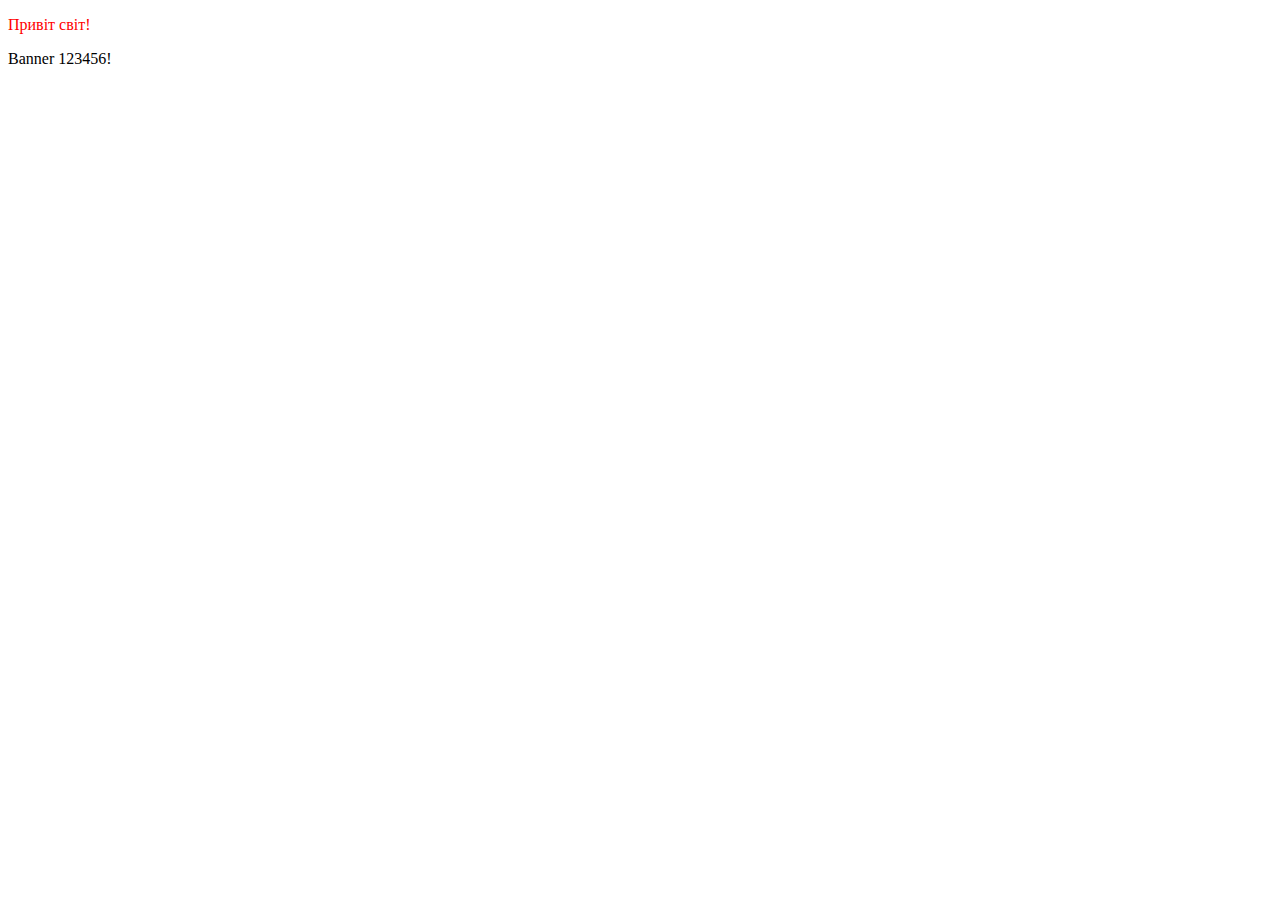
<file: Lesson 1/Classwork/index.html>
<!DOCTYPE html>
<html lang="en">
<head>
    <meta charset="UTF-8">
    <meta name="viewport" content="width=device-width, initial-scale=1.0">
    <title>Document</title>
    <link rel="stylesheet" href="style.css">
</head>
<body>
    <p>Привіт світ!</p>
    <div>Banner 123456!</div>
</body>
</html>
</file>
<file: Lesson 1/Classwork/style.css>
p {
    color: red;
}
</file>
